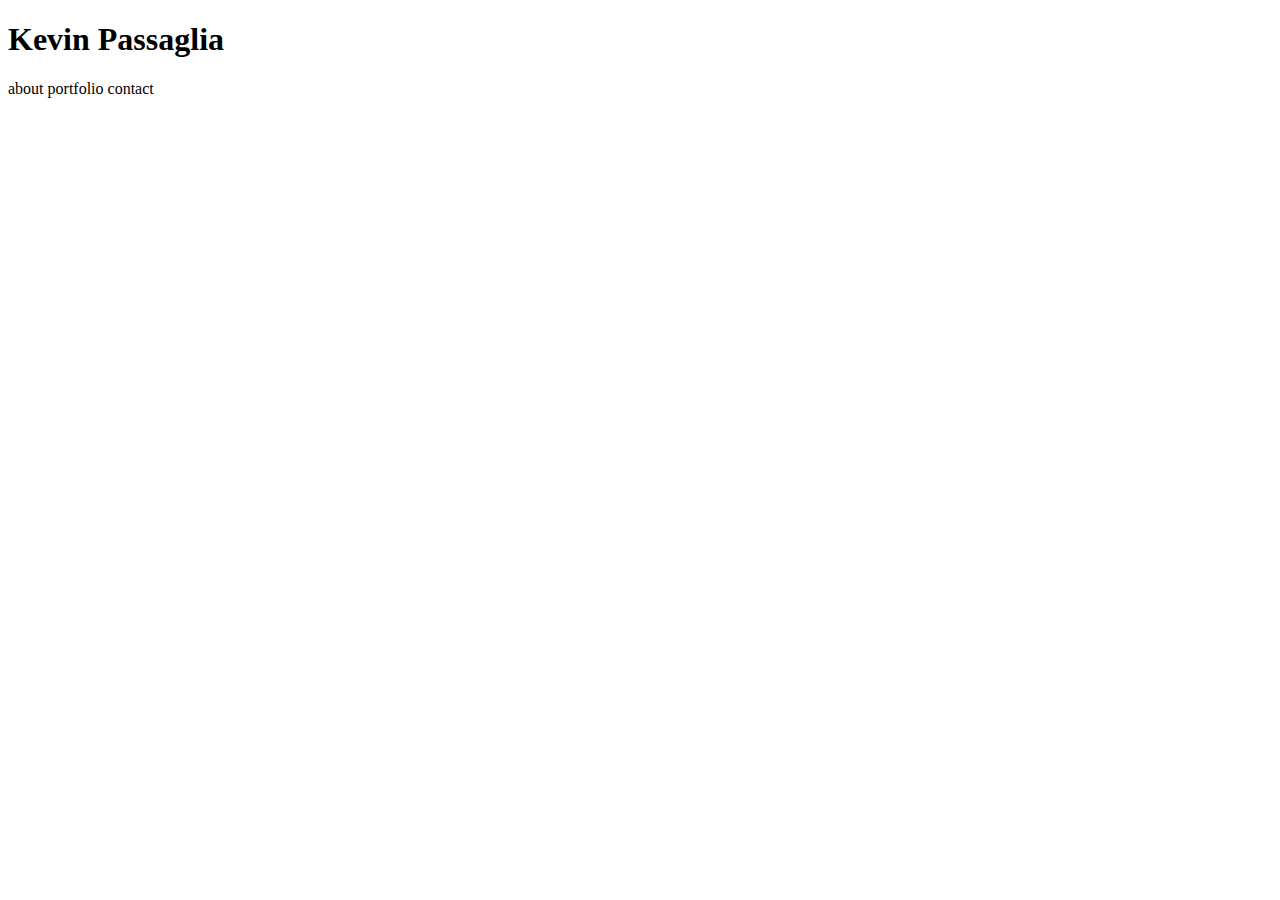
<file: index.html>
<!DOCTYPE html>
<html lang="en">
<head>
    <meta charset="UTF-8">
    <meta name="viewport" content="width=device-width, initial-scale=1.0">
    <meta http-equiv="X-UA-Compatible" content="ie=edge">
    <title>Document</title>
</head>
<body>
    <header>
        <div>
            <h1>Kevin Passaglia</h1>
            <nav>
                about
                portfolio
                contact
            </nav>
        </div>
    </header> 
</body>
</html>
</file>
